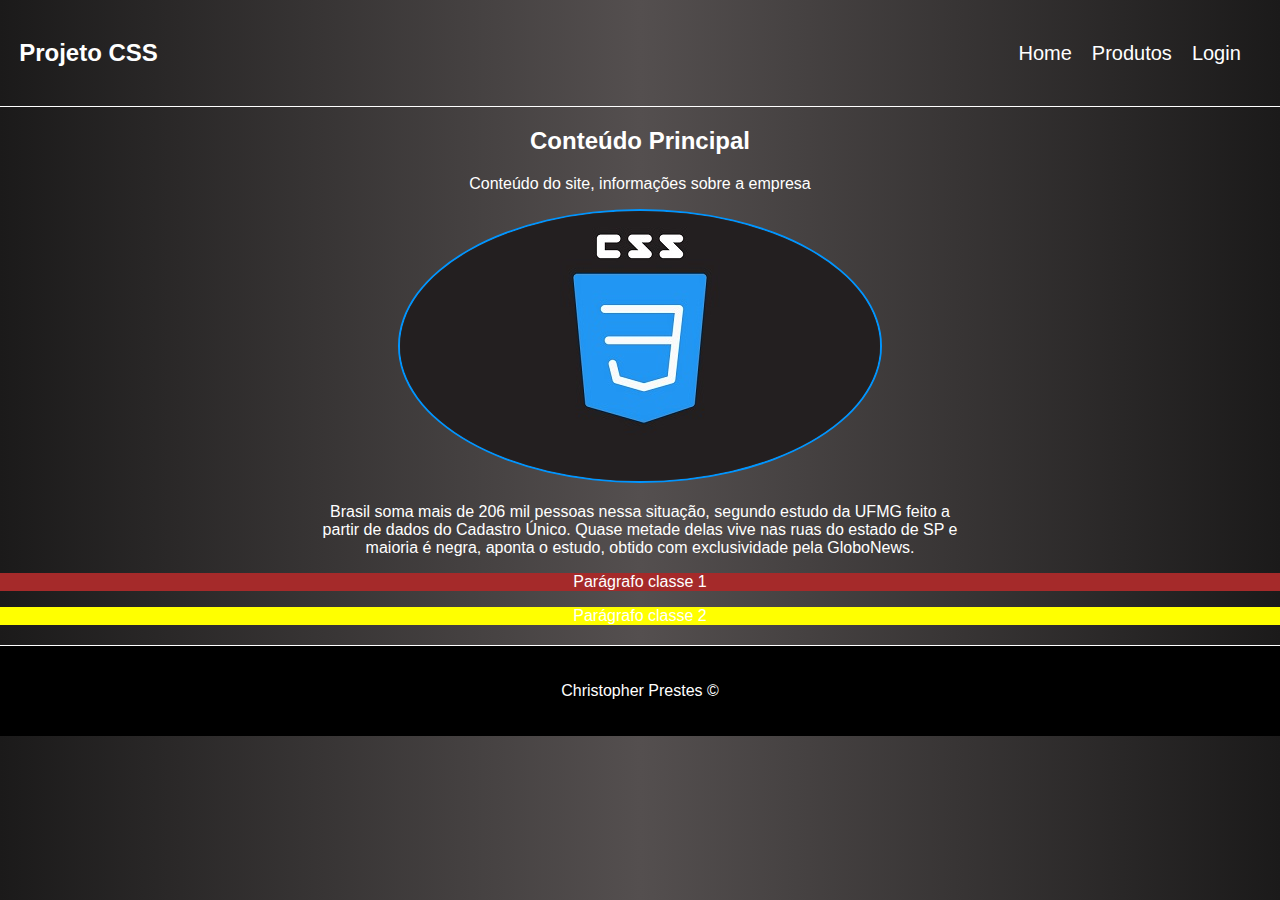
<file: Aula09_CSS_Projeto1/index.html>
<!DOCTYPE html>
<html lang="en">
<head>
    <meta charset="UTF-8">
    <meta http-equiv="X-UA-Compatible" content="IE=edge">
    <meta name="viewport" content="width=device-width, initial-scale=1.0">
    <link rel="stylesheet" href="css/estilo.css">
    <title>Estrutura HTML</title>
</head>
<body>

    <header>
    <h2>Projeto CSS</h2>
    <ul>
        <li><a href="#">Home</a></li>
        <li><a href="#">Produtos</a></li>
        <li><a href="#">Login</a></li>
    </ul>
    </header>

    <main>
    <h2>Conteúdo Principal</h2> 
    <p>Conteúdo do site, informações sobre a empresa</p>
    <p>
    <img src="imagem/img1.png"/>
    </p>
    </main>

    <section>
        Brasil soma mais de 206 mil pessoas nessa situação, segundo estudo da UFMG feito a partir de dados do Cadastro Único. Quase metade delas vive nas ruas do estado de SP e maioria é negra, aponta o estudo, obtido com exclusividade pela GloboNews.
    </section>

    <div class="p1">
        <p>Parágrafo classe 1</p>
    </div>

    <div class="p2">
        <p>Parágrafo classe 2</p>
    </div>

    <footer>
        <p>Christopher Prestes &copy;</p>
    </footer>
    
</body>
</html>
</file>
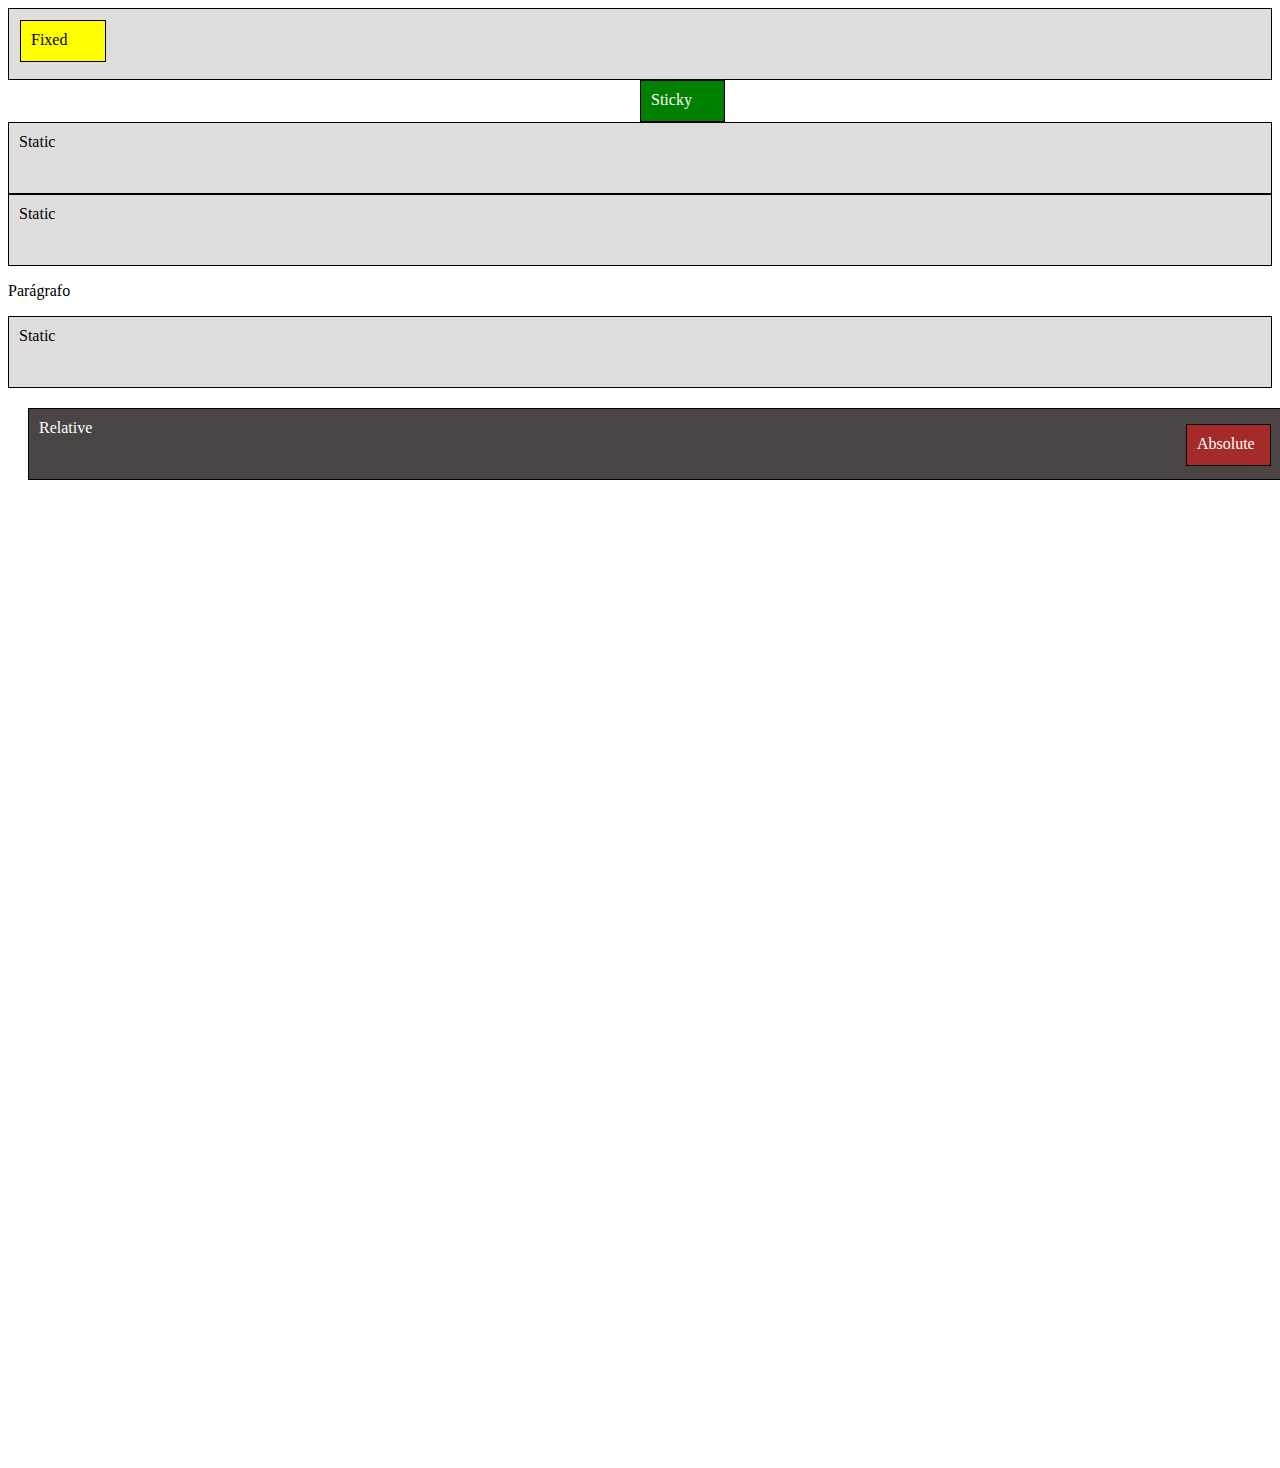
<file: Aula10_CSS_Posicionamento/index.html>
<!DOCTYPE html>
<html lang="en">
<head>
    <meta charset="UTF-8">
    <meta http-equiv="X-UA-Compatible" content="IE=edge">
    <meta name="viewport" content="width=device-width, initial-scale=1.0">
    <link rel="stylesheet" href="css/estilo.css">
    <title>Posicionamento de blocos com CSS</title>
</head>
<body>

    <div> Staitc </div>
    <div class="sticky"> Sticky </div>
    <div> Static </div>
    <div> Static </div>
    <p> Parágrafo </p>
    <div> Static </div>
    <div class="relative"> Relative
        <div class="absolute"> Absolute </div>
    </div>
    <div class="fixed"> Fixed </div>
</body>
</html>
</file>
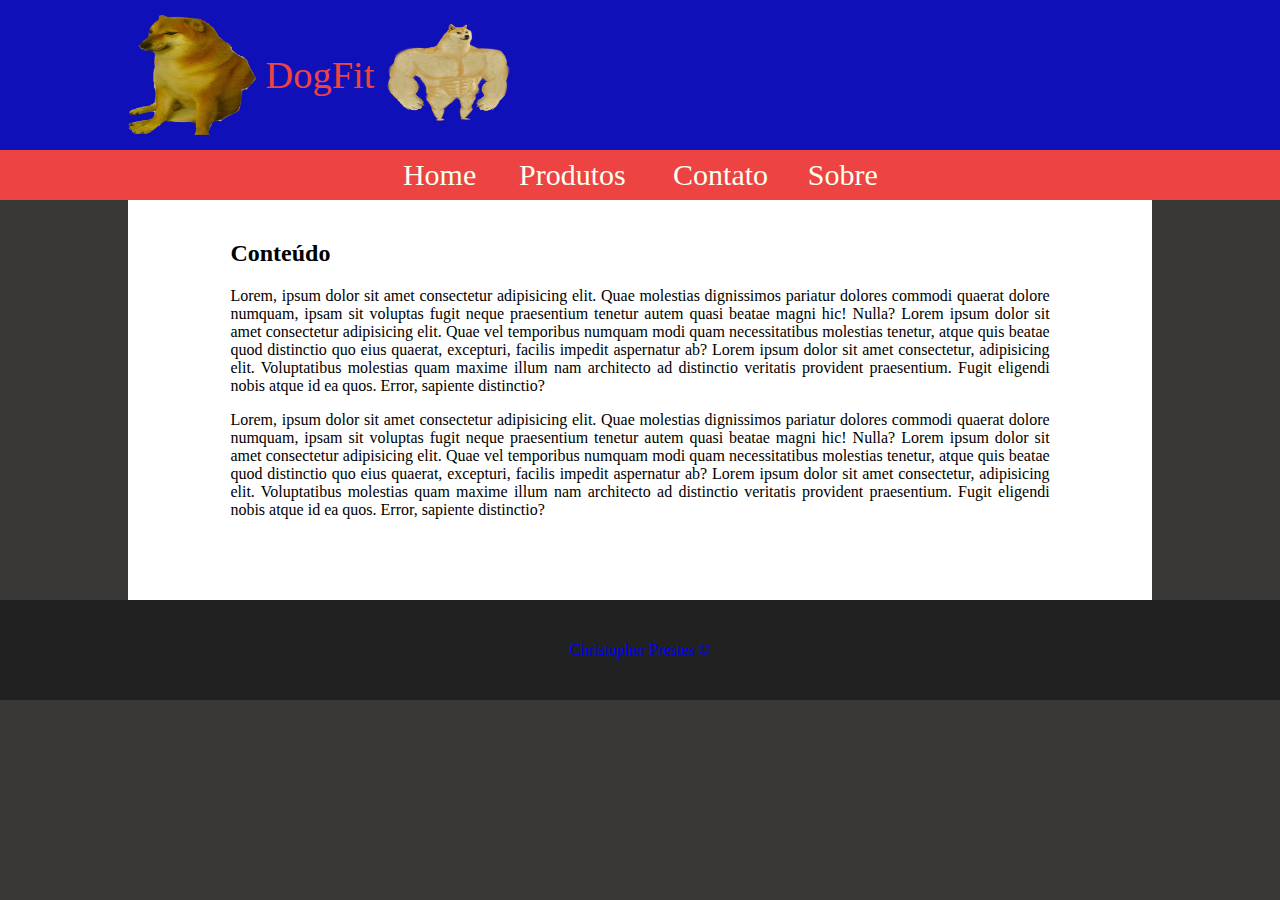
<file: Aula11_CSS_Projeto2/index.html>
<!DOCTYPE html>
<html lang="en">
<head>
    <meta charset="UTF-8">
    <meta http-equiv="X-UA-Compatible" content="IE=edge">
    <meta name="viewport" content="width=device-width, initial-scale=1.0">
    <link rel="stylesheet" href="css/estilo.css">
    <title>DogFit</title>
</head>
<body>
    <div class="header">

        <div class="logo1">
            <img src="img/logo.png">
        </div>

        <div class="titulo">
            <span> DogFit</span>
        </div>

        <div class="logo2">
            <img src="img/logo2.png">
        </div>
    </div>

    <div class="menu">

        <table>
            <tr>
                <td>
                    <a href="#">Home</a>
                </td>
                <td>
                    <a href="#">Produtos</a>
                </td>
                <td>
                    <a href="#">Contato</a>
                </td>
                <td>
                    <a href="#">Sobre</a>
                </td>
            </tr>
        </table>

        </div>

        <div class="main">
   
            <div class="conteudo">
               
            <section>
                <h2> Conteúdo </h2>
                <p>
                Lorem, ipsum dolor sit amet consectetur adipisicing elit. Quae molestias dignissimos pariatur dolores commodi quaerat dolore numquam, ipsam sit voluptas fugit neque praesentium tenetur autem quasi beatae magni hic! Nulla? Lorem ipsum dolor sit amet consectetur adipisicing elit. Quae vel temporibus numquam modi quam necessitatibus molestias tenetur, atque quis beatae quod distinctio quo eius quaerat, excepturi, facilis impedit aspernatur ab? Lorem ipsum dolor sit amet consectetur, adipisicing elit. Voluptatibus molestias quam maxime illum nam architecto ad distinctio veritatis provident praesentium. Fugit eligendi nobis atque id ea quos. Error, sapiente distinctio?
                </p>
        
                <p>
                Lorem, ipsum dolor sit amet consectetur adipisicing elit. Quae molestias dignissimos pariatur dolores commodi quaerat dolore numquam, ipsam sit voluptas fugit neque praesentium tenetur autem quasi beatae magni hic! Nulla? Lorem ipsum dolor sit amet consectetur adipisicing elit. Quae vel temporibus numquam modi quam necessitatibus molestias tenetur, atque quis beatae quod distinctio quo eius quaerat, excepturi, facilis impedit aspernatur ab? Lorem ipsum dolor sit amet consectetur, adipisicing elit. Voluptatibus molestias quam maxime illum nam architecto ad distinctio veritatis provident praesentium. Fugit eligendi nobis atque id ea quos. Error, sapiente distinctio?
                </p>
            </section>
            </div>
        
        </div>
        
        <div class="footer">
        
            <span>Christopher Prestes &copy</span>
        
        </div>

      





</body>
</html>
</file>
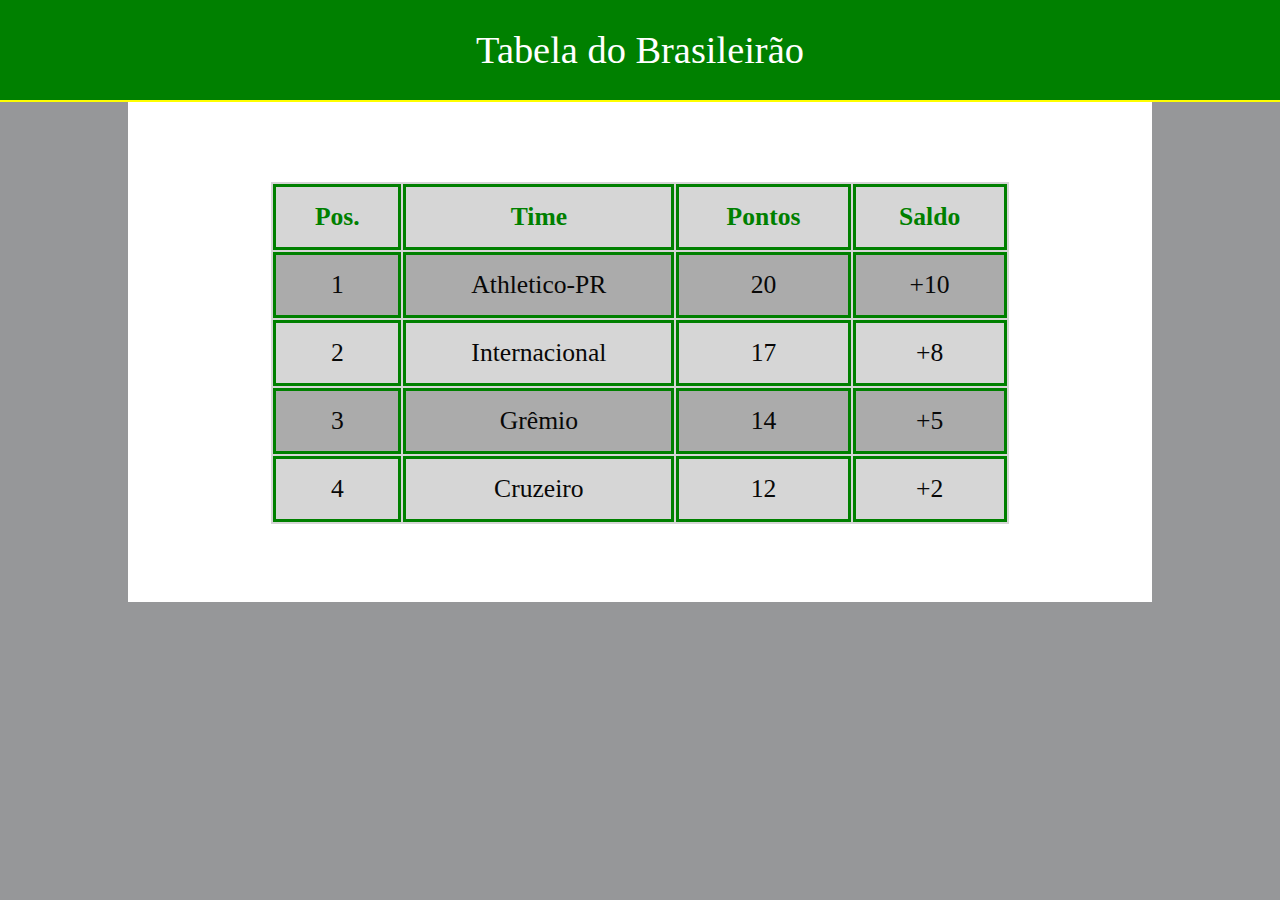
<file: Aula12_CSS_Tabela/index.html>
<!DOCTYPE html>
<html lang="en">
<head>
    <meta charset="UTF-8">
    <meta http-equiv="X-UA-Compatible" content="IE=edge">
    <meta name="viewport" content="width=device-width, initial-scale=1.0">
    <link rel="stylesheet" href="css/estilo.css">


    <title>Estilizando Tabelas</title>
</head>
<body>
    <div class="header">

        <span>Tabela do Brasileirão</span>

    </div>

    <div class="main">

        <div class="tabela">

            <table>

                <tr>
                    <th> Pos.</th>
                    <th> Time </th>
                    <th> Pontos </th>
                    <th> Saldo </th>
                </tr>
    
                <tr>
                    <td> 1 </td>
                    <td> Athletico-PR </td>
                    <td> 20 </td>
                    <td> +10 </td>
                </tr>
    
                <tr>
                    <td> 2 </td>
                    <td> Internacional </td>
                    <td> 17 </td>
                    <td> +8 </td>
                </tr>
    
                <tr>
                    <td> 3 </td>
                    <td> Grêmio </td>
                    <td> 14 </td>
                    <td> +5 </td>
                </tr>
    
                <tr>
                    <td> 4 </td>
                    <td> Cruzeiro </td>
                    <td> 12 </td>
                    <td> +2 </td>
                </tr>
    
             </table>
        </div>
    </div>
</body>
</html>
</file>
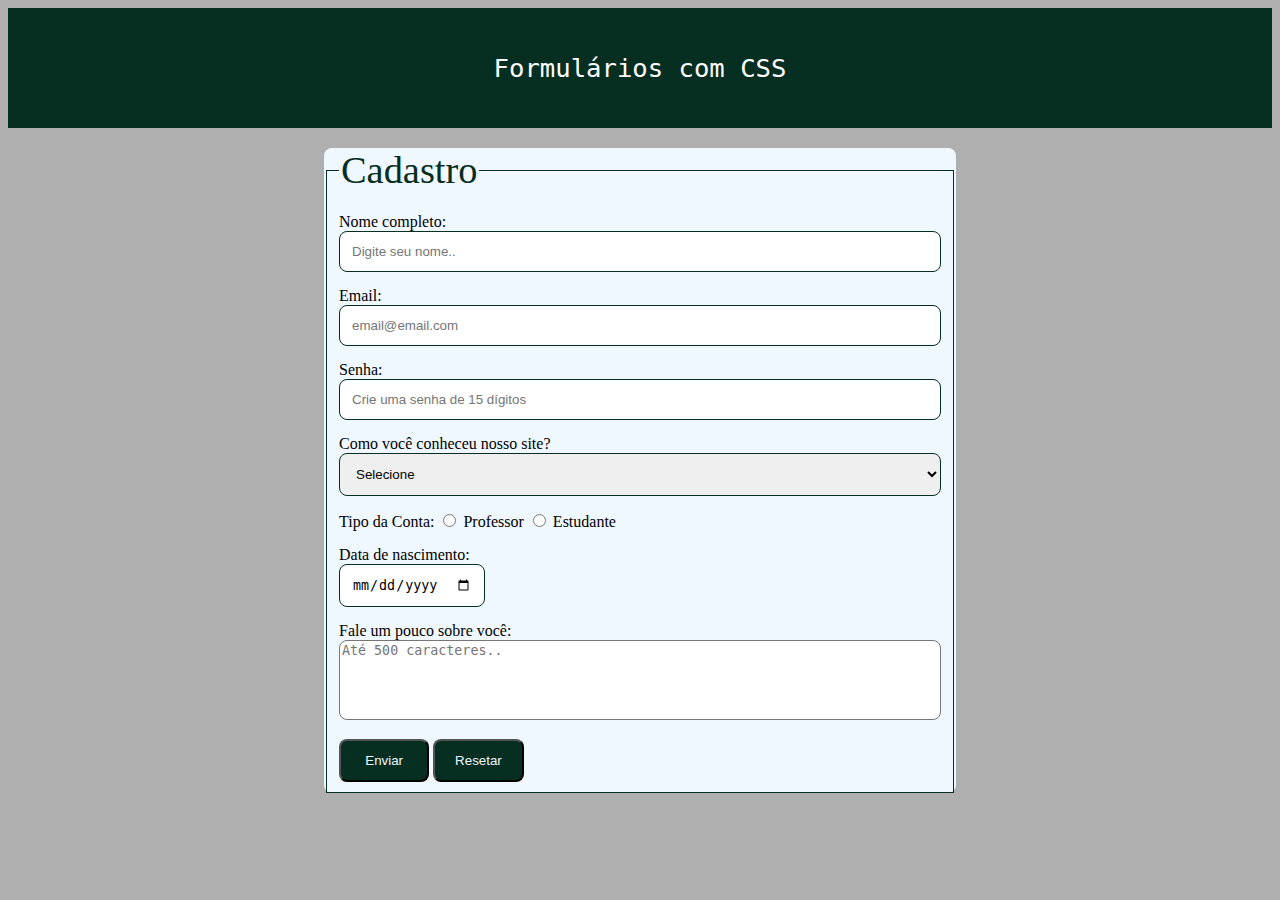
<file: Aula13_CSS_Form/index.html>
<!DOCTYPE html>
<html lang="en">
<head>
    <meta charset="UTF-8">
    <meta http-equiv="X-UA-Compatible" content="IE=edge">
    <meta name="viewport" content="width=device-width, initial-scale=1.0">
    <link rel="stylesheet" href="css/stillo.css">
    <title>Estilizando Formulários</title>
</head>
<body>
    <div class="header">
        <span>Formulários com CSS</span>
    </div>

    <div class="form1">

        <form action="pag2" method="POST">

            <fieldset>

                <legend>Cadastro</legend>

                <div>
                <label for="nome">Nome completo:</label>
                <input type="text" id="idnome" placeholder="Digite seu nome..">
                </div>

                <div>
                <label for="email">Email:</label>
                <input type="text" id="idemail" placeholder="email@email.com">
                </div>

                <div>
                <label for="senha">Senha:</label>
                <input type="password" id="idsenha" placeholder="Crie uma senha de 15 dígitos" maxlength="15">
                </div>

                <div>
                <label for="pergunta"> Como você conheceu nosso site?</label>
                <select name="pergunta" id="pergunta">
                <option>Selecione</option>
                <option value="net"> Pesquisando na Internet </option>
                <option value="ad"> Anúncio </option>
                <option value="amigo"> Indicação de um amigo</option>
                <option value="outro"> Outro </option>
                </select>
            </div>

            <div>
                <label for="tipo"> Tipo da Conta: </label>
                <input type="radio" name="tipo" id="prof" value="prof">
                <label for="prof"> Professor </label>
                <input type="radio" name="tipo" id="est" value="est">
                <label for="est"> Estudante </label>
            </div>


            <div>
                <label for="data">Data de nascimento:</label><br>
                <input type="date" id="data">
            </div>

          

            <div>
                <label for="texto">Fale um pouco sobre você:</label><br>
                <textarea for="texto" id="idtexto" maxlength="500" placeholder="Até 500 caracteres.."></textarea>
            </div>

            <div>
                <input type="submit" value="Enviar">
                <input type="reset" value="Resetar">
            </div>

            </fieldset>
        </form>

    </div>
</body>
</html>
</file>
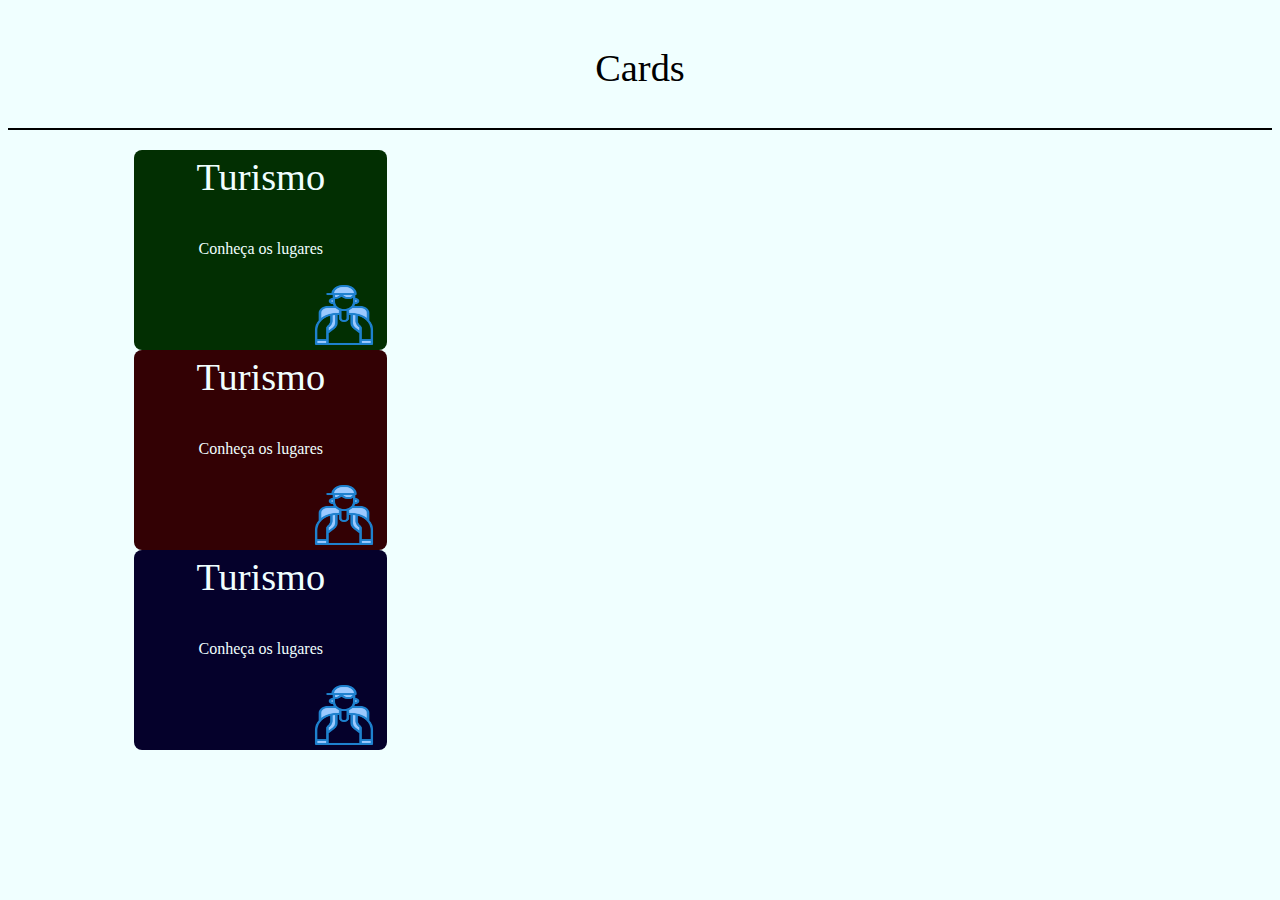
<file: Aula14_CSS_Cards/index.html>
<!DOCTYPE html>
<html lang="en">
<head>
    <meta charset="UTF-8">
    <meta http-equiv="X-UA-Compatible" content="IE=edge">
    <meta name="viewport" content="width=device-width, initial-scale=1.0">
    <link rel="stylesheet" href="css/estilo.css">
    <title>Cards</title>
</head>
<body>
    <div class="header">
        <div>Cards</div>
    </div>

    <div class="cards">

        <div class="card1">

            <div class="item1">Turismo</div>
            <div class="item2"><a href="#">Conheça os lugares</a></div>
            <div class="item3"><img src="img/turismo.png"></div>

        </div>

        <div class="card2">

            <div class="item1">Turismo</div>
            <div class="item2"><a href="#">Conheça os lugares</a></div>
            <div class="item3"><img src="img/turismo.png"></div>

        </div>

        <div class="card3">

            <div class="item1">Turismo</div>
            <div class="item2"><a href="#">Conheça os lugares</a></div>
            <div class="item3"><img src="img/turismo.png"></div>

        </div>

    </div>
</body>
</html>
</file>
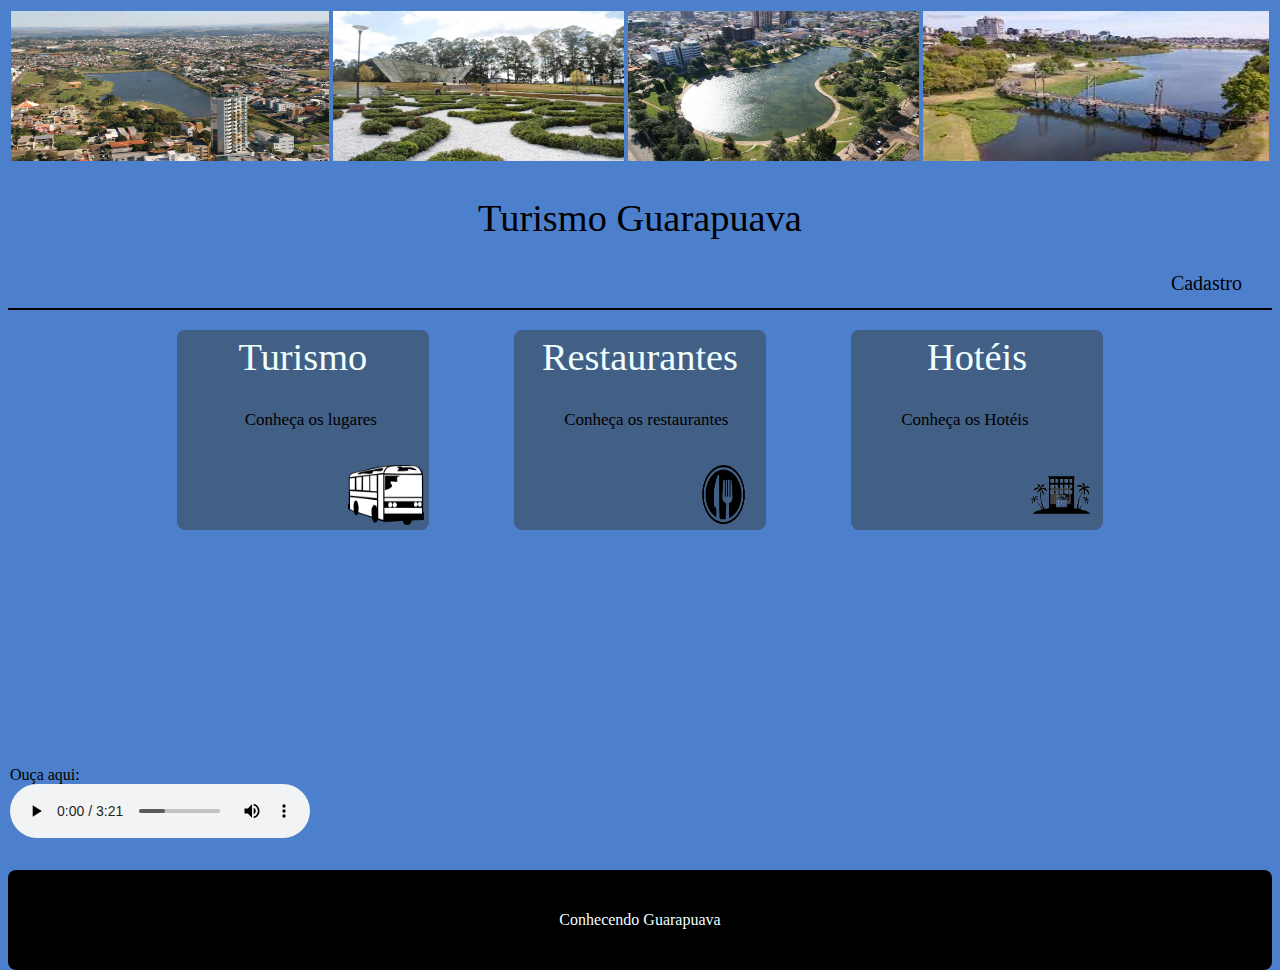
<file: Trabalho_Fabielly e Jonas/index.html>
<!DOCTYPE html>
<html lang="en">
<head>
    <meta charset="UTF-8">
    <meta http-equiv="X-UA-Compatible" content="IE=edge">
    <meta name="viewport" content="width=device-width, initial-scale=1.0">
    <link rel="stylesheet" href="css/estilo.css">
    <title>Turismo Guarapuava</title>
</head>
<body>
    <div class="table">
        <table>
            <tr>
                <td><img src="img/parque_do_lago_04.jpg"></td>
                
                <td><img src="img/1.jpg"></td>
    
                <td><img src="img/lagoa-das-lagrimas.jpg"></td>

                <td><img src="img/images.jpg"></td>
            </tr>
        </table>
    </div>

    <div class="header">
        <div>Turismo Guarapuava</div>


        <div class="cadastro">
            <a href="cadastro.html">Cadastro</a>
        </div>
    
    </div>

    <div class="cards">

        <div class="card1">

            <div class="item1">Turismo</div>
            <div class="item3"><img src="img/bus-310745_960_720.webp"></div>
            <div class="turismo"><a href="turismo.html">Conheça os lugares</a></div> 

        </div>

        <div class="card2">

            <div class="item1">Restaurantes</div>
            <div class="item3"><img src="img/kisspng-monumental-restaurant-logo-cafe-5af54f48cfbed6.7759304615260260568509-removebg-preview.png"></div>
            <div class="restaurantes"><a href="restaurantes.html">Conheça os restaurantes</a></div> 
        </div>

        <div class="card3">

            <div class="item1">Hotéis</div>
            <div class="item3"><img src="img/download-removebg-preview (1).png"></div>
            <div class="hoteis"><a href="hoteis.html">Conheça os Hotéis</a></div> 

        </div>
    </div>

    <div class="video">
    <iframe width="560" height="315" src="https://www.youtube.com/embed/FhfASlLtHUk" title="YouTube video player" frameborder="0" allow="accelerometer; autoplay; clipboard-write; encrypted-media; gyroscope; picture-in-picture; web-share" allowfullscreen></iframe>
    </div>

    </div>

    <div class="audio">
<p>
Ouça aqui:<br>
<audio autoplay="autoplay" controls="controls">
<source src="audio/SnapSave.io - Crioulo Batista - Saudade de Guarapuava (128 kbps).mp3" type="audio/mp3" />
Seu navegador não suporta o elemento
</audio>
</p>
    </div>

    <div class="footer">
        
        <span>Conhecendo Guarapuava</span>

    </div>
</body>
</html>
</file>
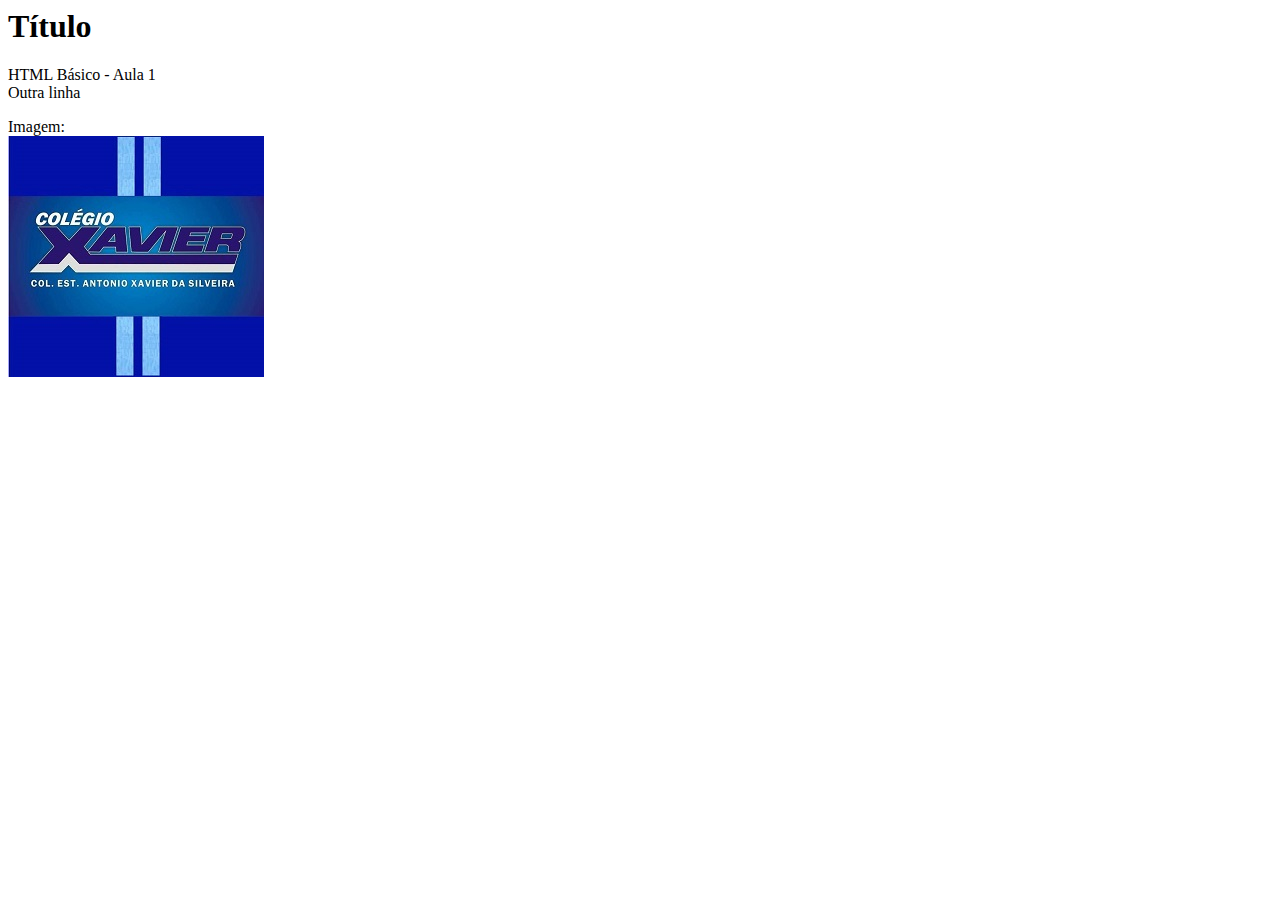
<file: Aula01_Tags/estrutura_basica.html>
<html> <!-- Abre o documento HTML -->

<head> <!-- Define o cabeçalho da página -->
	
	<meta charset="UTF-8"> <!-- Define a codificação de caracteres -->

	<title>Programação Front-End - HTML</title>  <!-- Define o título da página exibido na guia do navegador -->

</head>

<body>  <!-- Define o conteúdo visível da página -->
	
	<h1>Título</h1> <!-- Define o título do conteúdo principal da página -->
	
	<p>   <!-- Define um parágrafo de texto com duas linhas -->
		HTML Básico - Aula 1 <br> 
		Outra linha
	</p>
	
	<p>  <!-- Define um segundo parágrafo com texto e uma imagem -->
		Imagem: <br>

		<img src="img/teste.jpg"/> 	<!-- Define a imagem a ser exibida na página -->
	</p>
	
</body> <!-- Encerra o conteúdo principal da página -->

</html> <!-- Encerra o documento HTML -->
</file>
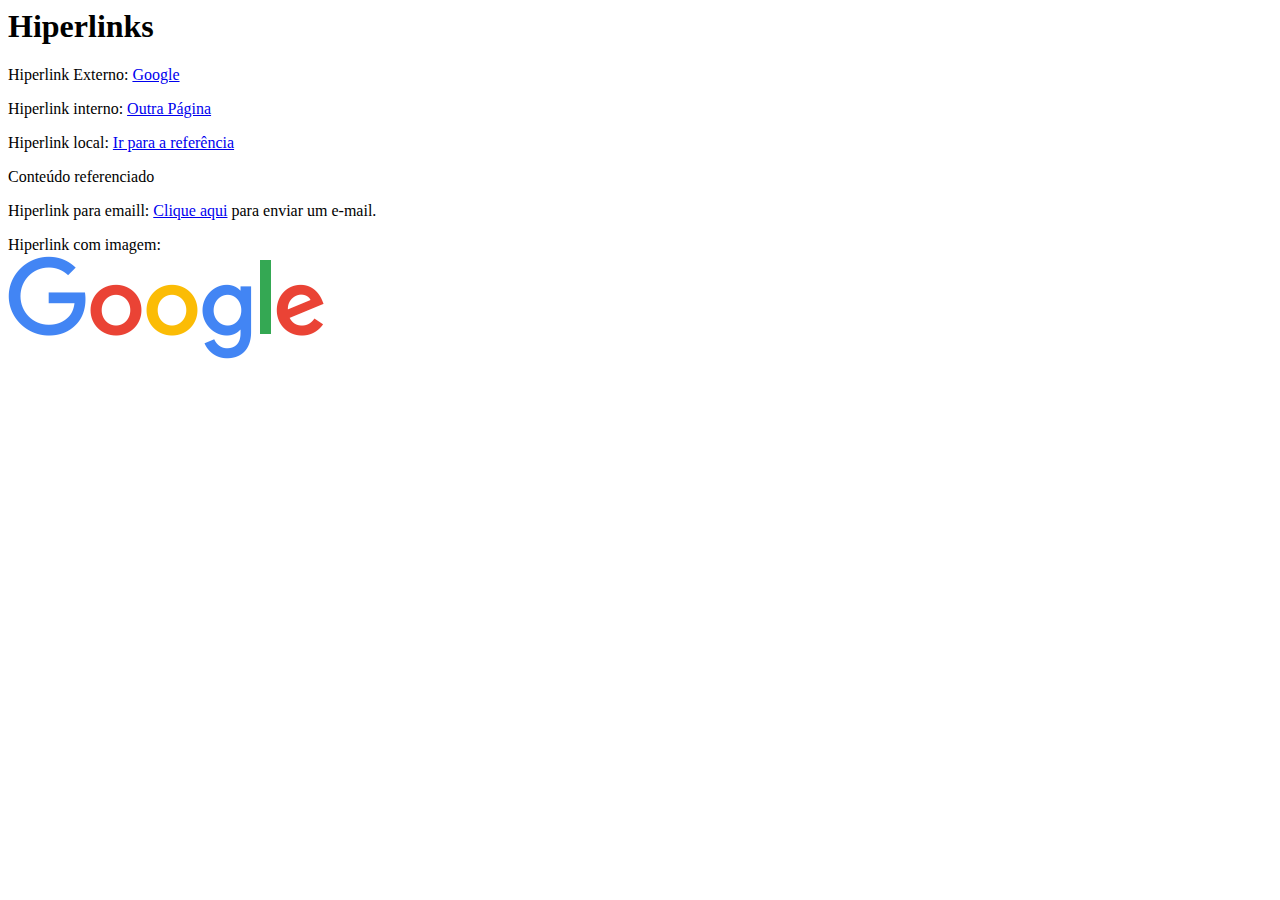
<file: Aula02_Hiperlinks/hiperlinks.html>
<html>

<head>
	<meta charset="UTF-8">
	<title>Programação Front-End - Hiperlinks</title> 
</head>

<body>

	<h1>Hiperlinks</h1>

		<!-- Hiperlink externo - Envia para outro site(domínio)-->
		<p> Hiperlink Externo: <a href="http://www.google.com.br"> Google </a> </p>
		
		<!-- Hiperlink interno - Envia para outra página/documento do mesmo site. -->
		<p> Hiperlink interno: <a href="Pagina/pagina.html"> Outra Página </a> </p>

		<!-- Hiperlink Local - Envia para outro local da mesma página / documento-->
	    <p> Hiperlink local: <a href="#ref">Ir para a referência</a> </p> 

		<p><a name="ref">Conteúdo referenciado</a> </p>  
	   
	    <!-- Hiperlink para um email -->
		<p> Hiperlink para emaill: <a href="mailto:cdpprestes@gmail.com">Clique aqui</a> para enviar um e-mail. </p>
		
	    <!-- Hiperlink com imagem -->
		<p> Hiperlink com imagem: <br>
	    <a href="http://www.google.com.br"> <img src="img/imagem.png"/> </a> </p>
    
</body>

</html>
</file>
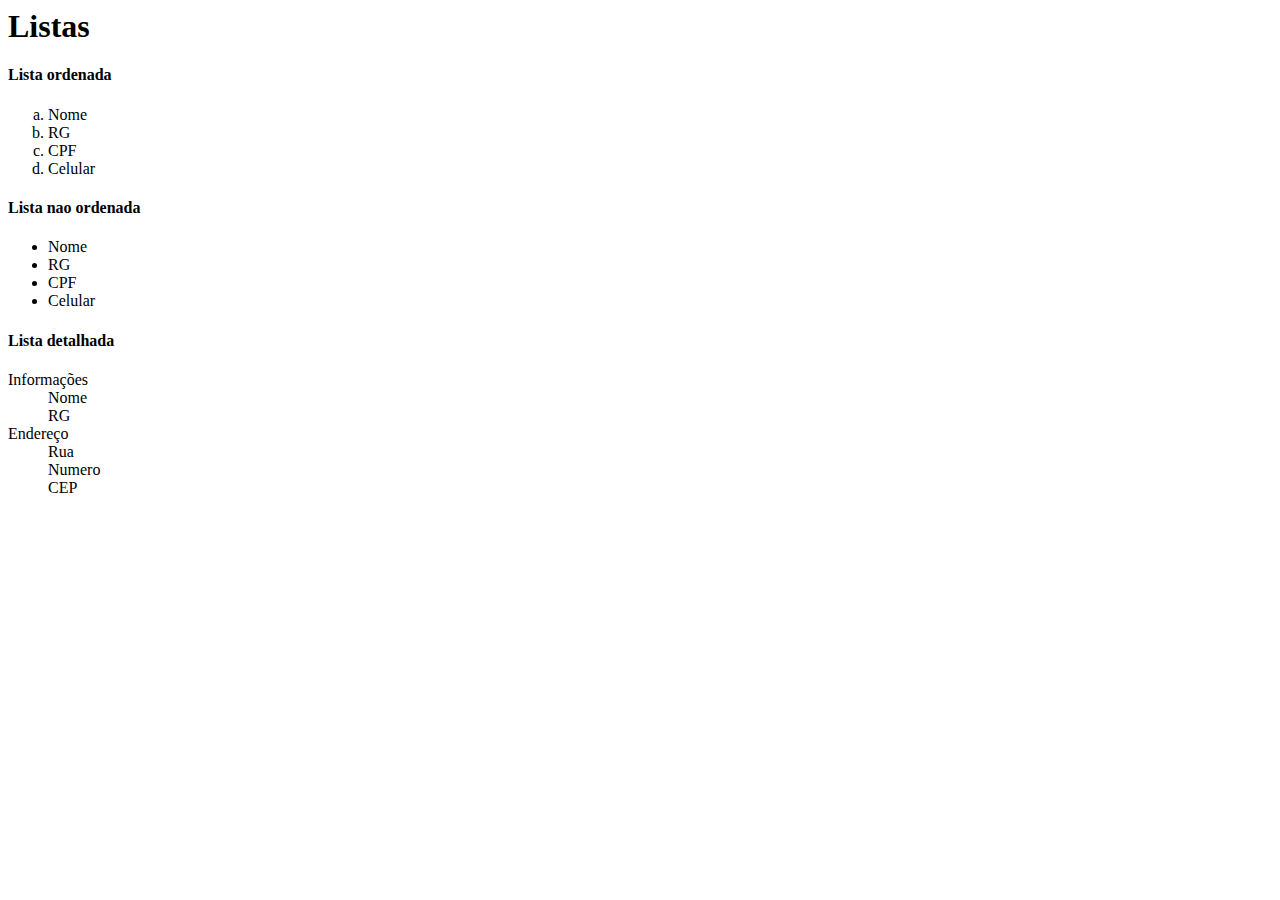
<file: Aula03_Listas/listas.html>
<html>

<head>
	<meta charset="UTF-8">
	<title>Programação Front-End - Listas</title> 

</head>

<body>

	<h1>Listas</h1>

	<!-- Listas -->
	
	<h4>Lista ordenada</h4>

	<p>
		<!-- Lista Ordenada -->
		<ol type="a">  
			<!-- "Ordena com letras. Se não colocar o type ordena com números. Também pode ser romanos 		(type="I")-->
		<li>Nome</li> 
		<li>RG</li> 
		<li>CPF</li> 
		<li>Celular</li>
		</ol>
	 </p>
	 
	 <h4>Lista nao ordenada</h4> <!-- Lista Não-ordenada -->
	 <p> 	
		<ul> 
		<li>Nome</li> 
		<li>RG</li> 
		<li>CPF</li> 
		<li>Celular</li>
		</ul>
	 </p>


 <h4>Lista detalhada</h4>
	 <p> 
		<!-- Lista Detalhada -->
		<dl> 
		<dt>Informações</dt> 
		<dd> Nome</dd>
		<dd> RG</dd>
		<dt> Endereço</dt> 
		<dd> Rua</dd>
		<dd> Numero</dd>
		<dd> CEP</dd> 
		</dl>
	 </p>
	 
</body>

</html>
</file>
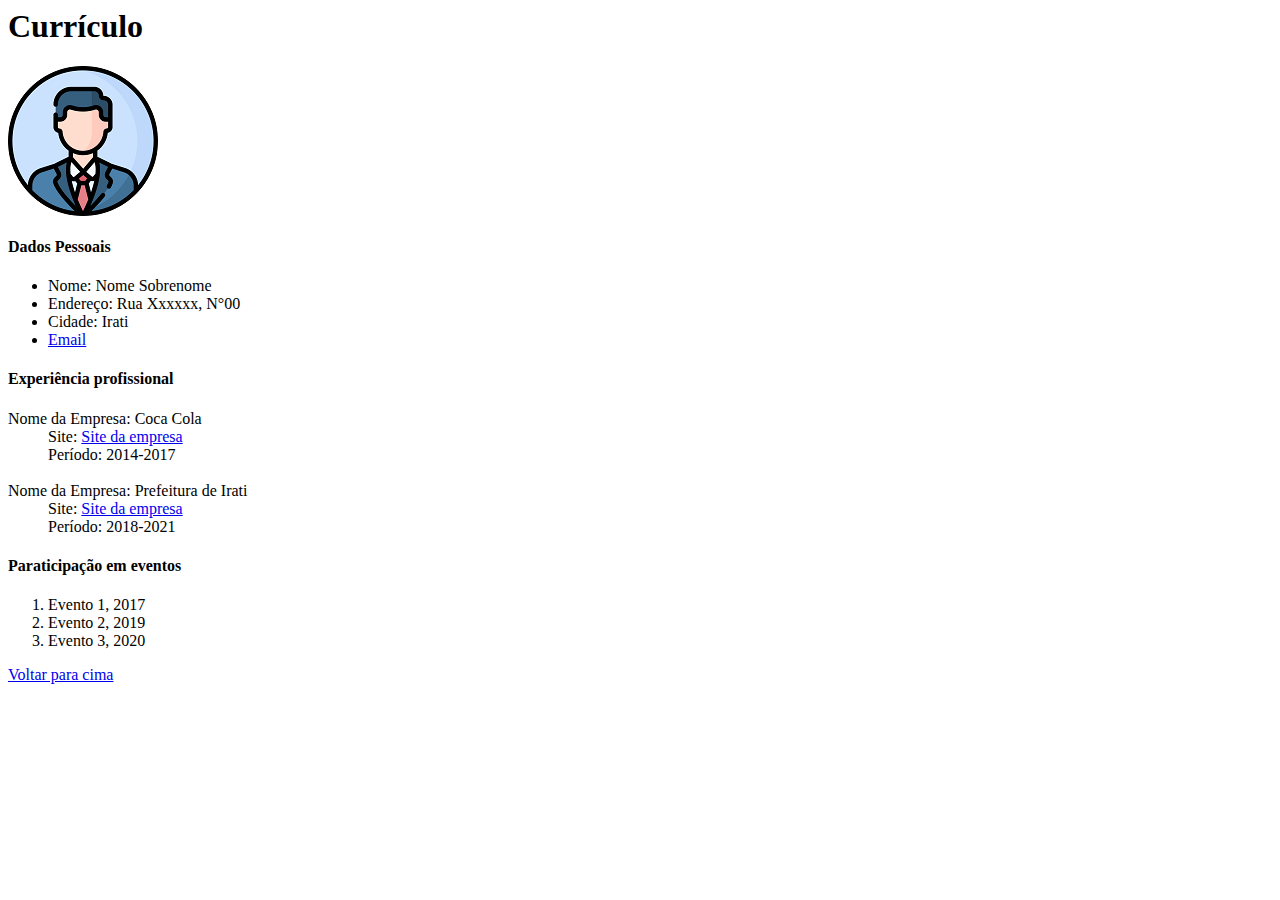
<file: Aula04_Curriculo/curriculo.html>
<html>

<head>
	<a name="ref"></a>
	<meta charset="UTF-8">
	<title>Seu Nome</title> 
</head>

<body>

	<h1>Currículo </h1>

	<img src="img/perfil.png"/>

	<h4> Dados Pessoais</h4>
 
		<ul> 
		<li>Nome: Nome Sobrenome</li>
		<li>Endereço: Rua Xxxxxx, N°00</li>
		<li>Cidade: Irati </li> 
		<li><a href="mailto:cdpprestes@gmail.com">Email</a></li>
		</ul>
	
	<h4> Experiência profissional </h4>

	<dl> 
		<dt>Nome da Empresa: Coca Cola</dt> 
		<dd> Site: <a href="https://www.coca-cola.com.br/"> Site da empresa </a></dd>
		<dd> Período: 2014-2017 </dd> 
		<br>
		<dt>Nome da Empresa: Prefeitura de Irati</dt> 
		<dd> Site: <a href="https://www.irati.pr.gov.br/site/"> Site da empresa </a></dd>
		<dd> Período: 2018-2021 </dd> 

	</dl>

	<h4> Paraticipação em eventos </h4>

	<ol> 
		<li>Evento 1, 2017</li> 
		<li>Evento 2, 2019</li> 
		<li>Evento 3, 2020</li> 
	</ol>

	<a href="#ref">Voltar para cima</a> <br>
	 

</body>

</html>
</file>
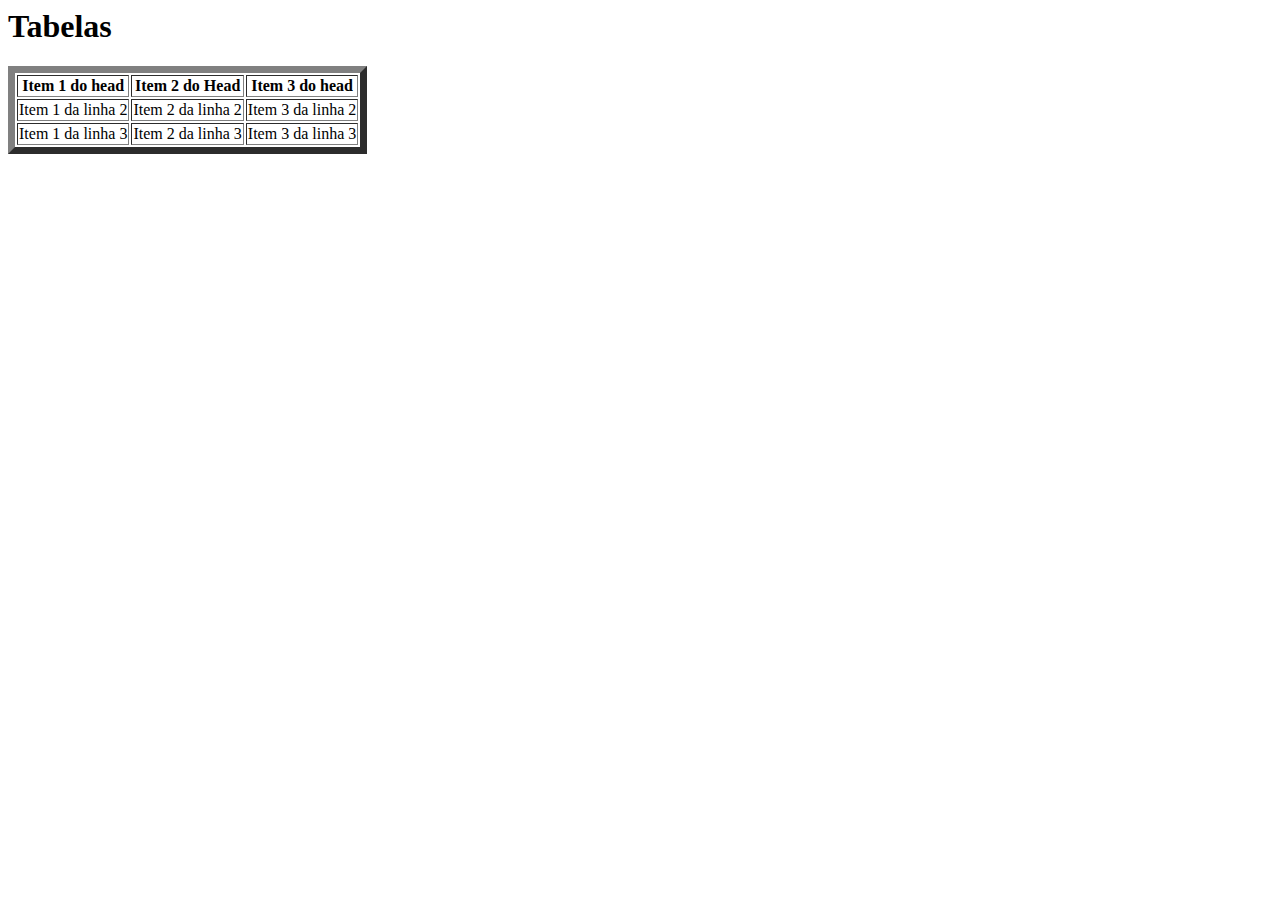
<file: Aula05_Tabelas/tabelas.html>
<html>

<head>
	<meta charset="UTF-8">
	<link rel="icon" href="img/icon.png" type="image/png">
	<title>Programação Front-End - HTML</title> 
</head>

<body>

	<h1>Tabelas</h1>
 
	<table border="7">
		<tr>
			<th>
				Item 1 do head
			</th>
			<th>
				Item 2 do Head
			</th>
			<th>
				Item 3 do head
			</th>
		</tr>

		<tr>
			<td>
				Item 1 da linha 2
			</td>
			<td>
				Item 2 da linha 2
			</td>
			<td>
				Item 3 da linha 2
			</td>
		</tr>
			
		<tr>
			<td>
				Item 1 da linha 3
			</td>
			<td>
				Item 2 da linha 3
			</td>
			<td>
				Item 3 da linha 3
			</td>
		</tr>

	</table>
	
</body>

</html>
</file>
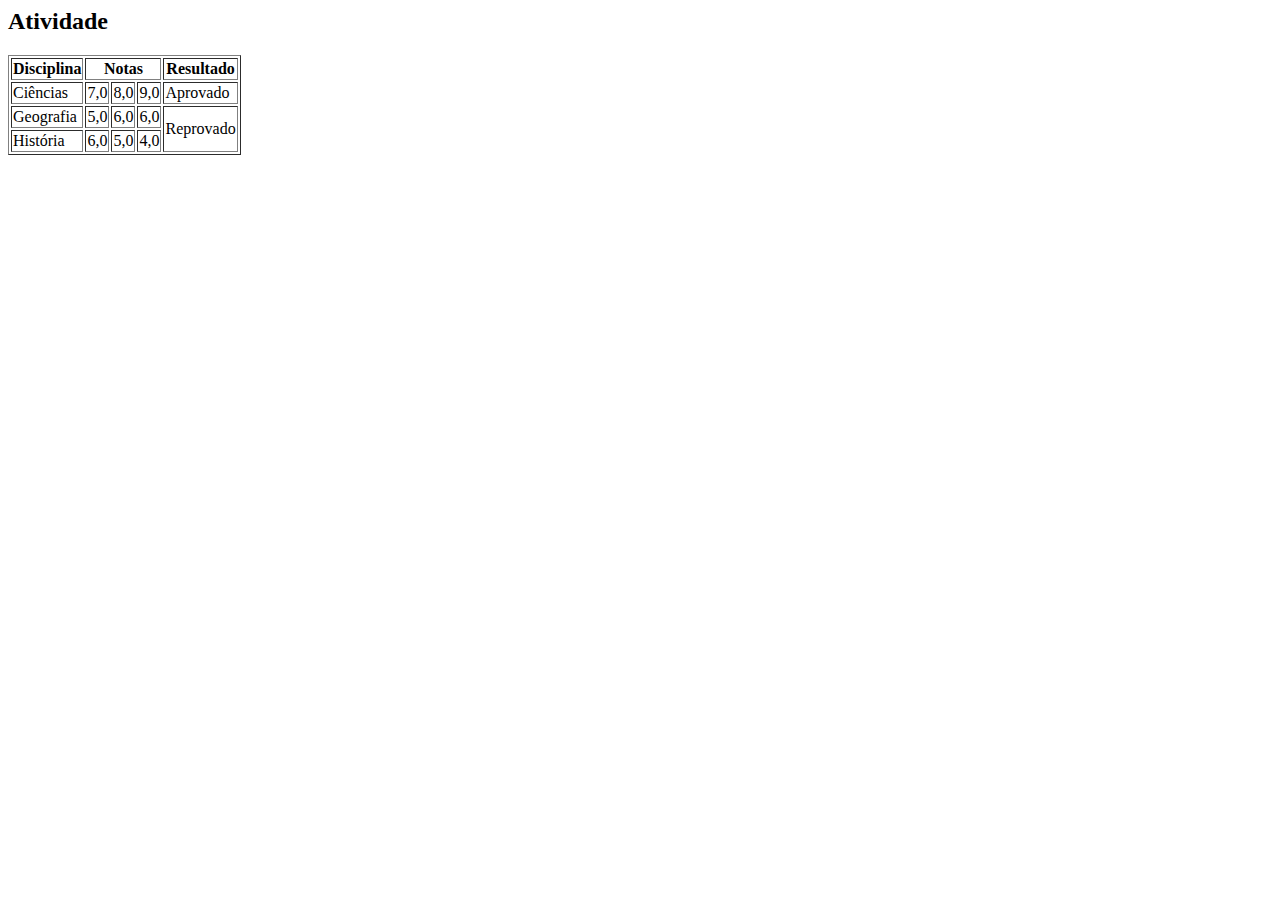
<file: Aula05_Tabelas/tabelas_boletim.html>
<html>

<head>
	<meta charset="UTF-8">
	<link rel="icon" href="img/icon.png" type="image/png">
	<title>Programação Front-End - HTML</title> 
</head>

<body>

	<h2>Atividade</h2>


	<table border="1">
		<tr>
			<th>Disciplina</th>
			
			<th colspan="3">Notas</th>

			<th>Resultado</th>
        </tr>

		<tr>
			<td>Ciências</td>
			
			<td>7,0</td>

			<td>8,0</td>

			<td>9,0</td>

			<td>Aprovado</td>
		</tr>

		<tr>
			<td>Geografia</td>

			<td>5,0</td>
			
			<td>6,0</td>
			
			<td>6,0</td>

			<td rowspan="2">Reprovado</td>
		</tr>

		<tr>
			<td>História</td>

			<td>6,0</td>
			
			<td>5,0</td>
			
			<td>4,0</td>
		</tr>

	</table>

</body>

</html>
</file>
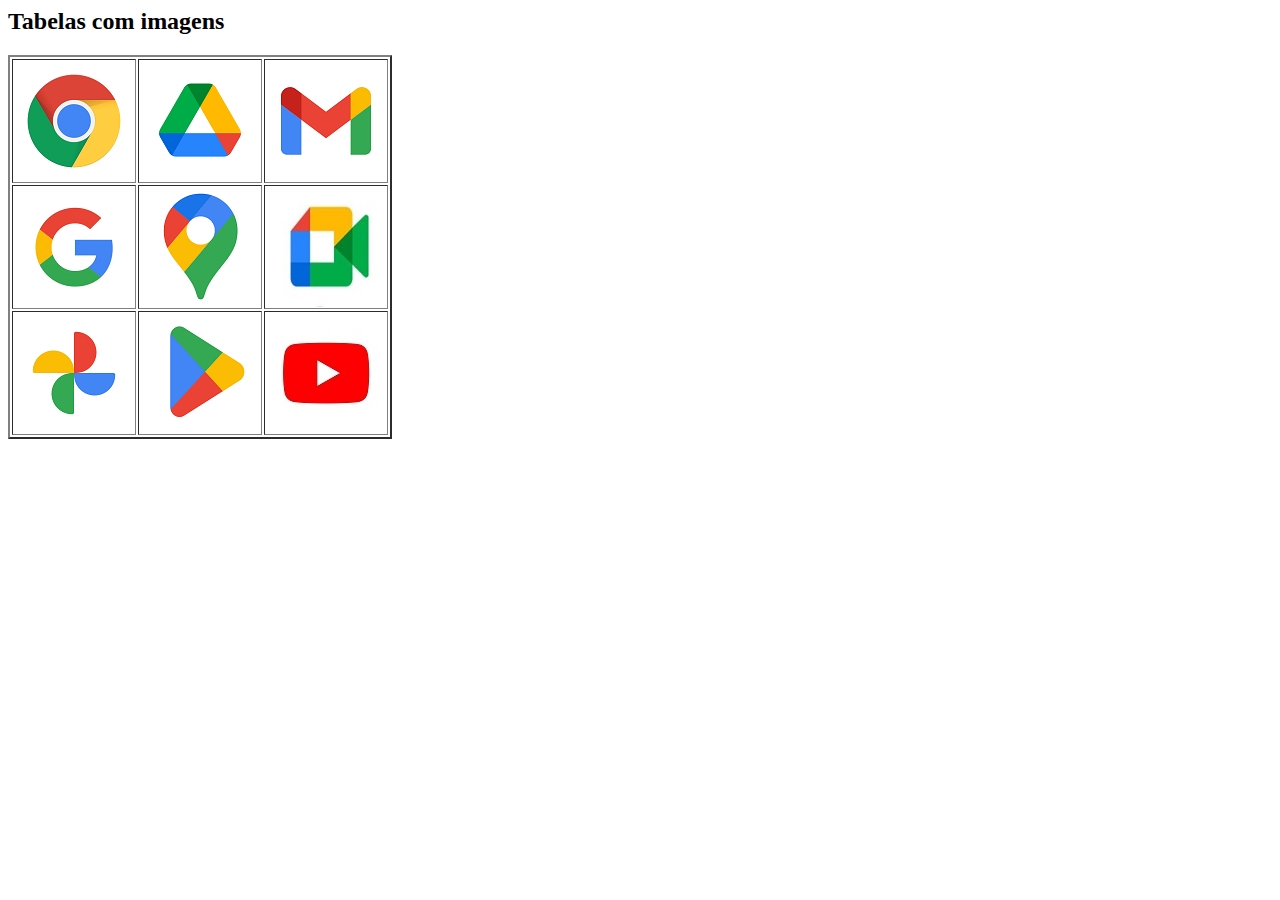
<file: Aula05_Tabelas/tabelas_img.html>
<html>

<head>
	<meta charset="UTF-8">
    <link rel="icon" href="img/icon.png" type="image/png">
	<title>Programação Front-End - HTML</title> 
</head>

<body>


	<h2>Tabelas com imagens</h2>
 

	<table border="2">
		
        <tr>
            <td>
                <img src="img/chrome.png"/>
            </td>
            <td>
                <img src="img/drive.png"/>
            </td>
            <td>
                <img src="img/gmail.png"/>
            </td>
        </tr>

        <tr>
            <td>
                <a href="https://www.google.com.br/"> <img src="img/google.png"/> </a>
            </td>
            <td>
                <img src="img/maps.png"/>
            </td>
            <td>
                <img src="img/meet.png"/>
            </td>
        </tr>

        <tr>
            <td>
                <img src="img/photos.png"/>
            </td>
            <td>
                <img src="img/playstore.png"/>
            </td>
            <td>
                <img src="img/youtube.jpg"/>
            </td>
        </tr>
		


	</table>
	


</body>

</html>
</file>
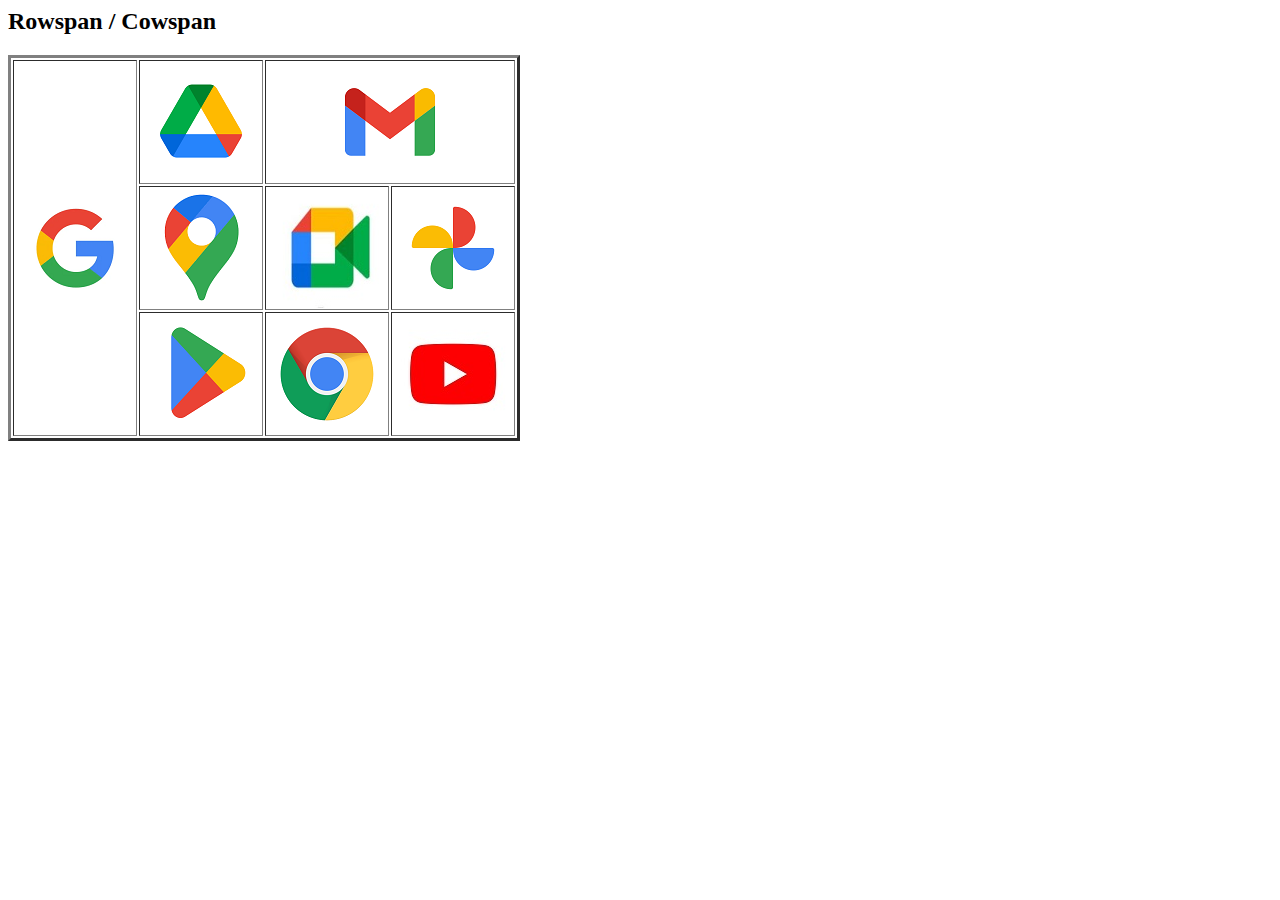
<file: Aula05_Tabelas/tabelas_img_col_row.html>
<html>

<head>
	<meta charset="UTF-8">
    <link rel="icon" href="img/icon.png" type="image/png">
	<title>Programação Front-End - HTML</title> 
</head>

<body>


	<h2>Rowspan / Cowspan</h2>
 

	<table border="3">
        
		<tr>
		<td rowspan="3">
			<a href="https://www.google.com.br/"> <img src="img/google.png"/> </a>
		</td>
		<td>
			<img src="img/drive.png"/>
		</td>
		<td colspan="2" align="center">
			<img src="img/gmail.png"/>
		</td>
		</tr>

        <tr>
            <td>
                <img src="img/maps.png"/>
            </td>
            <td>
                <img src="img/meet.png"/>
            </td>
            <td>
                <img src="img/photos.png"/>
            </td>
        </tr>

	    <tr>
            <td>
                <img src="img/playstore.png"/>
            </td>
            <td>
                <img src="img/chrome.png"/>
            </td>
            <td>
                <img src="img/youtube.jpg"/>
            </td>
        </tr>

	</table>
	
</body>

</html>
</file>
<file: Aula09_CSS_Projeto1/css/estilo.css>
/* Define a cor de fundo do corpo para um gradiente linear do cinza escuro para o cinza claro */
body{
    background: linear-gradient(to right, rgb(27, 26, 26),rgb(84, 79, 79),rgb(27, 26, 26));
    
    /* Define a cor do texto como branco */
    color:rgb(255, 255, 255);
    
    /* Define a margem e o preenchimento do body como zero (cola acima e à esquerda da tela). */
    margin:0;
    padding:0;
    
    /* Centraliza os textos dentro do body */
    text-align: center;
    
    /* Define a fonte como Helvetica */
    font-family: Helvetica;
}


header{
    display: flex; /* Define os elementos como flexíveis (coloca os elementaos lado a lado)*/
    justify-content: space-around; /* justifica os lementos com espaço entre eles utilizando as extremidades */
    justify-content: space-between; /* justifica os lementos com espaço entre eles sem utilizar as extremidades (mais centralizados) */
    padding: 1.5%; /* preenchimento entre as bordas e o conteúdo*/
    border-bottom: 1px solid white; /* Define borda inferior para o cabeçalho */
    align-items: center; /* alinha os elementos verticalmente */
}

/* Define o estilo da lista não ordenada dentro do cabeçalho */
header ul{
    list-style: none; /* Exclui itens / numerão / bolinhas da lista */
    display:flex; /* Define os elementos como flexíveis (coloca os elementaos lado a lado)*/
}

/* Define o estilo dos itens da lista dentro do cabeçalho, com margem à direita e tamanho de fonte de 20 pixels */
header ul li{
    margin-right: 20px;
    font-size: 20px;
}

/* Define o estilo do link dentro dos itens da lista do cabeçalho, sem decoração de texto e cor branca */
header ul li a{
    text-decoration: none;
    color: white;
}

/* Define o estilo do link dentro dos itens da lista do cabeçalho quando o mouse está em cima dele, com cor azul claro */
header ul li a:hover{
    color: rgb(0, 149, 255);
}

/* Define o estilo da imagem dentro do elemento principal, com uma borda de 2 pixels na cor azul claro e bordas arredondadas */
main img{
    border:2px solid rgb(0, 149, 255);
    border-radius: 50%;
}

/* Define o estilo da section, com uma largura de 50% e margem automática para centralização */
section{
    width: 50%;
    display: block;
    margin: 0 auto;
}

/* Define o estilo da classe "p1", com um fundo marrom */
.p1{
    background-color: brown;
}

/* Define o estilo da classe "p2", com um fundo amarelo */
.p2{
    background-color: yellow;
}

/* Define o estilo do rodapé, com fundo preto, preenchimento de 20 pixels, borda superior e margem superior */
footer{
    background-color:black;
    padding:20px;
    border-top: 1px solid white;
    margin-top:20px;
}
</file>
<file: Aula10_CSS_Posicionamento/css/estilo.css>
body{
    padding-bottom:1000px; /*Aumenta os espaço ao fim da página*/
}


div{ /*Static (definido por padrão) - Respeita o fluxo e não pode ter sua posição modificada.*/
    background-color: rgb(224, 221, 221);
    height: 50px;
    border: 1px solid black;
    padding: 10px;
}

.relative{ /* Pode ser reposicionado de acordo com o fluxo html (bloco acima) e a esquerda.*/
    background-color: rgb(74, 68, 68);
    position: relative;
    color: white;
    top:20px;
    left:20px;
}

.absolute{ /*Pode ser reposicionado de acordo com o seu bloco pai.*/
    background-color: brown;
    color: white;
    position: absolute;
    width:5%;
    height:20px;
    top:15px;
    right:20px;
}

.fixed{ /* Posiciona-se de acordo com a tela - Não respeita o fluxo HTML. Acompanha o scroll do mouse, até o fim da página*/
    background-color: yellow;
    position:fixed;
    width:5%;
    height:20px;
    top:20px;
    left:20px;
}

.sticky{ /* Posiciona-se de maneira relativa e respeita o fluxo HTML. Acompanha o scroll do mouse, até o fim dos blocos.*/
    position:sticky;
    background-color: green;
    color: white;
    width:5%;
    height:20px;
    top:20px;
    left:50%;
    z-index: 2;
}
</file>
<file: Aula11_CSS_Projeto2/css/estilo.css>
body{
    background-color: rgb(58, 55, 55);
    padding: 0;
    margin: 0;
}

.header{
    position: relative;
    top: 0;
    left:0;
    background-color: rgb(16, 16, 184);
    height: 150px;
}

img{
    width: 100%;
    height: 100%;
}

.logo1{
    position:absolute;
    left:10%;
    top:10%;
    width:10%;
    height:80%;
}

.titulo{
    position:absolute;
    left:20%;
    top:10%;
    width:10%;
    height: 80%;
    display: flex;
    justify-content: center;
    align-items: center;
}

.titulo span{
    font-family: fantasy;
    font-size: 3vw;
    text-size-adjust: auto;
    color: rgb(238, 67, 67);
}

.logo2{
    position:absolute;
    left:30%;
    top:10%;
    width:10%;
    height:80%;
}

.menu{
    position:relative;
    height:50px;
    background-color: rgb(238, 67, 67);
    display: flex;
    justify-content: center;
}

.menu table{
    width: 40%;
    text-align: center;
}

.menu table tr td a{
    text-decoration: none;
    color:rgb(250, 255, 240);
    font-size: 30px;
    font-family: fantasy;
}

.menu table tr td a:hover{
    color: rgb(75, 75, 246);
}

.main{
    position: relative;
    top: 0;
    left: 10%;
    background-color: white;
    width:80%;
    height:400px;
}

.conteudo{
    position: absolute;
    width:80%;
    height: auto;
    top:20px;
    left:10%;
}

.conteudo p{
    text-align: justify;
}

.footer{
    position:relative;
    background-color: rgb(33, 33, 33);
    display:flex;
    justify-content:space-around;
    align-items: center;
    height:100px;
    color: blue;
    top: 0;
    left: 0;
}
</file>
<file: Aula12_CSS_Tabela/css/estilo.css>
body{
    background-color:  rgb(150, 151, 153);
    padding: 0;
    margin:0;
}

.header{
    position: relative;
    top: 0;
    left: 0;
    width: 100%;
    height: 100px;
    background-color: green;
    color: white;
    display:flex;
    justify-content: center;
    align-items: center;
    font-size: 3vw;
    text-size-adjust: auto;
    border-bottom: 2px solid  yellow;
}


.main{
    position: relative;
    background-color: white;
    width:80%;
    top:0;
    left:10%;
    height: 500px;
}

.tabela {
    position: absolute;
    width: 80%; /* Define a largura da tabela */
    left: 10%; /* Define a posição da tabela em relação ao lado esquerdo da página */
    top: 80px; /* Define a posição da tabela em relação ao topo da página */
    display: flex;
    justify-content: center; /* Centraliza a tabela horizontalmente */
    border-collapse: collapse; /* Remove as bordas entre as células da tabela */
}

.tabela table {
    width: 90%; /* Define a largura da tabela dentro da div .tabela */
    left: 10%; /* Define a posição da tabela em relação ao lado esquerdo da div .tabela */
    background-color: rgb(214, 214, 214); /* Define a cor de fundo da tabela */
    text-align: center; /* Centraliza o texto dentro das células da tabela */
    color: rgb(8, 8, 8); /* Define a cor do texto dentro das células da tabela */
}

.tabela th,
.tabela td {
    border: 3px solid green; /* Define a largura e a cor das bordas das células da tabela */
    font-size: 2vw; /* Define o tamanho da fonte do texto dentro das células da tabela */
    padding: 15px; /* Define o espaço entre o texto e as bordas das células da tabela */
    text-size-adjust: auto;
}

.tabela th {
    color: green; /* Define a cor do texto dentro das células de cabeçalho da tabela */
}

.tabela tr:nth-child(even) {
    background-color: #ababab; /* Define a cor de fundo das linhas pares da tabela */
}

.tabela tr:hover {
    background-color: white; /* Define a cor de fundo das células da tabela ao passar o mouse por cima */
}
</file>
<file: Aula13_CSS_Form/css/stillo.css>
body{
    background-color: rgb(175, 175, 175);
}

.header{
    position: relative;
    height:120px;
    background-color: rgb(6, 46, 33);
    display: flex;
    justify-content: center;
    align-items: center;
    font-size: 2vw;
    color:white;
    font-family: monospace;
}

.form1{
    position: relative;
    width: 50%;
    left: 25%;
    top:20px;
    border-radius: 8px;
    background-color: aliceblue;  
}

.form1 legend{
    font-size: 3vw;
    font-size-adjust: auto;
    color: rgb(6, 46, 33);
    font-family: 'Brush Script MT', cursive;
}

.form1 fieldset{
    border: 1px solid rgb(6, 46, 33); 
}

.form1 div{
    display: block;
    padding-top: 15px;
}

input[type=text], input[type=password], select{
    width: 100%;
    padding: 12px;
    box-sizing: border-box;
    border: 1px solid rgb(6, 46, 33); 
    border-radius: 8px;
}

input[type=date]{
    padding: 12px;
    border: 1px solid rgb(6, 46, 33); 
    border-radius: 8px;
}

textarea{
    width: 100%;
    height:80px;
    box-sizing: border-box;
    border-radius: 8px;
    resize: none;
}

input[type=submit], [type=reset]{
    background-color: rgb(6, 46, 33); 
    color: aliceblue;
    padding: 12px;
    border-radius: 8px;
    cursor: pointer;
    width: 15%;
}

input[type=submit]:hover{
    background-color: blue;
}

input[type=reset]:hover{
    background-color: red;
}
</file>
<file: Aula14_CSS_Cards/css/estilo.css>
body{
    background-color: azure;
}

.header{
    position: relative;
    height: 120px;
    border-bottom: 2px solid black;
    color: black;
    display: flex;
    justify-content: center;
    align-items: center;
    font-size: 3vw;
    font-size-adjust: auto;
    font-family: impact;
}

.cards{
    position: relative;
    width: 80%;
    left: 10%;
    top: 20px;
}

.card1{
    background-color: rgb(2, 47, 2);
}
.card2{
    background-color: rgb(51, 1, 4);
}
.card3{
    background-color: rgb(5, 1, 43);
}


.card1, .card2, .card3{
    position:relative;
    width: 25%;
    height: 200px;
    border-radius: 8px;
    transition: all 0.3s ease-out;
}


.card1:hover{
    transform: translateY(-20px);
}

.item1{
    position: absolute;
    color:azure;
    top: 5px;
    width: 100%;
    text-align: center;
    font-size: 3vw;
    font-size-adjust: auto;
    font-family: Brush Script MT;
}

.item2{
    position: absolute;
    top: 90px;
    width: 100%;
    text-align: center;
}

.item2 a{
    color: azure;
    text-decoration: none;
}

.item2 a:hover{
    color: rgb(173, 173, 32);
}

.item3{
    position: absolute;
    width:30%;
    height: 60px;
    bottom: 5px;
    right:5px;

}

img{
    width: 100%;
    height: 100%;
}
</file>
<file: Trabalho_Fabielly e Jonas/css/estilo.css>
body{
    background-color: rgb(76, 127, 204);
}

.table{
    width: 100%;
    height: 120px;
    background-color: rgb(76, 127, 204);
    position: relative;
}

.table table{
    width: 100%;
    height: 120px;
    background-color: rgb(76, 127, 204);  
}

.table table tr td img{
    width: 100%;
    height: 150px;
}
.header{
    position: relative;
    height: 180px;
    border-bottom: 2px solid black;
    color:black;
    display: flex;
    justify-content: center;
    align-items: center;
    font-size: 3vw;
    font-size-adjust: auto;
    font-family: impact;
}

.cadastro{
    position: absolute;
    background-color:  rgb(76, 127, 204);
    left:92%;
    top: 80%;
    font-size: 20px;
    color: aquamarine;
}

.cards{
    position: relative;
    width: 80%;
    left: 10%;
    top: 20px;
    display: flex;
    justify-content: space-around;
}

.card1{
    background-color: rgb(66, 95, 134);
}
.card2{
    background-color: rgb(66, 95, 134);
}
.card3{
    background-color: rgb(66, 95, 134);
}


.card1, .card2, .card3{
    position:relative;
    width: 25%;
    height: 200px;
    border-radius: 8px;
    transition: all 0.3s ease-out;
}


.card1:hover{
    transform: translateY(-20px);
}

.card2:hover{
    transform: translateY(-20px);
}

.card3:hover{
    transform: translateY(-20px);
}

.item1{
    position: absolute;
    color:azure;
    top: 5px;
    width: 100%;
    text-align: center;
    font-size: 3vw;
    font-size-adjust: auto;
    font-family: Brush Script MT;
}

.item2{
    position: absolute;
    top: 90px;
    width: 100%;
    text-align: center;
}

.item2 a{
    color: azure;
    text-decoration: none;
}

.item1 a:hover{
    color: rgb(31, 76, 136);
}

.item2 a:hover{
    color: rgb(255, 255, 255);
}

.item3 a:hover{
    color: rgb(31, 76, 136);
}

.item3{
    position: absolute;
    width:30%;
    height: 60px;
    bottom: 5px;
    right:5px;


}


.item3 img {
    width: 100%;
    height: 100%;
}


.footer{
    position:relative;
    background-color: rgb(0, 0, 0);
    display:flex;
    justify-content:space-around;
    align-items: center;
    height:100px;
    color: azure;
    top: 360px;
    left: 0%;
    border-radius: 8px;
}

.turismo{
    position: absolute;
    left: 27%;
    top: 40%;
    font-size: 17px;
    text-decoration: none;
}

a:link {
    text-decoration: none;
    color: black;
}



.restaurantes{
    position: absolute;
    left: 20%;
    top: 40%;
    font-size: 17px;
    text-decoration: none;
}

.hoteis{
    position: absolute;
    left: 20%;
    top: 40%;
    font-size: 17px;
    text-decoration: none;
}

.video{
    position: absolute;
    top: 550px;
    left: 670px;
}

.audio{
    position: absolute;
    left: 10px;
    top: 750px;
}
</file>
